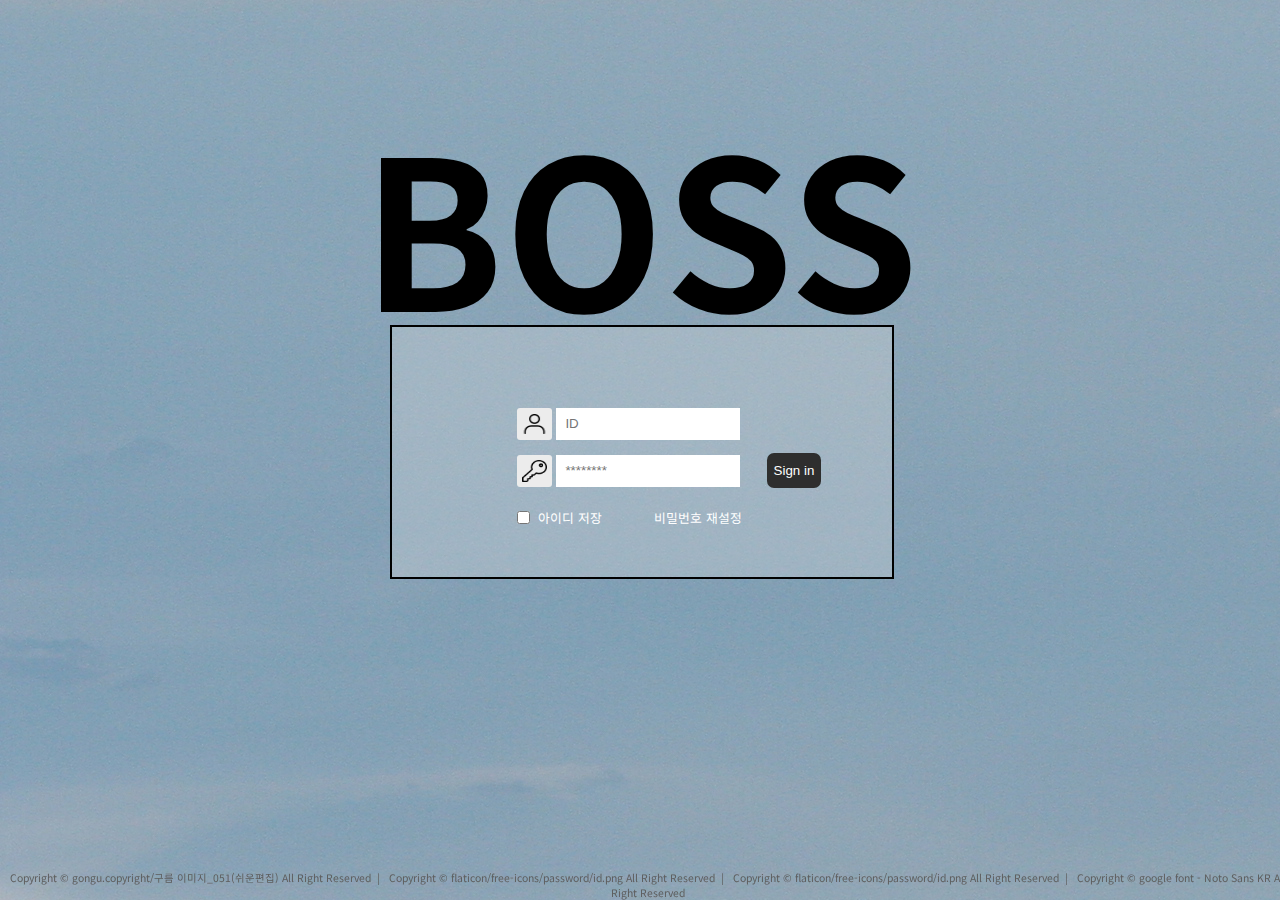
<file: index.html>
<!DOCTYPE html>
<html lang="ko">
    <head>
        <meta charset="UTF-8">
        <meta http-equiv="X-UA-Compatible" content="IE=edge">
        <meta name="viewport" content="width=device-width, initial-scale=1.0">
        
        <title>BOSS</title>
        
        <link href="./css/index.css" rel="stylesheet">

        <!--JQuery사용 방법1, 방법2-->
        <!-- (1) <script src="https://code.jquery.com/jquery-migrate-1.4.1.js"></script>-->
        <!-- (2) <script src="../../js/jquery-migrate-1.4.1.min.js"></script>-->

    </head>

    <body>
        <div class="total">
            <div class="name">
                <h1>BOSS</h1>
            </div>
            
            <form action="./main.html" method="get">
                <div class="login">
                    <div class="id">
                        <label for="user"><img src="./images/id.png" id="id_img"></label>
                        <input type="text" name="user" id="user" placeholder="&nbsp;&nbsp;ID" required>
                    </div>
                    <div class="long">
                        <div class="pw">
                            <label for="pwd"><img src="./images/key.png" id="pwd_img"></label>
                            <input type="password" name="pwd" id="pwd" minlength="8" maxlength="16" placeholder="&nbsp;&nbsp;********" required>
                        </div>
                        <div class="submit">
                            <input type="submit" name="submit" id="submit" value="Sign in">
                        </div>
                    </div>
                    <div class="etc">
                        <div class="radio">
                            <input type="checkbox" name="save" id="save">
                            <label for="save" id="text">&nbsp;아이디 저장</label>
                        </div>
                        <div class="reset_pw">
                            <a href="./identify.html" id="reset">비밀번호 재설정</a>
                        </div>             
                    </div>
                </div>
            </form>
        </div>

        <footer>
            <div>
                Copyright &copy; gongu.copyright/구름 이미지_051(쉬운편집) All Right Reserved&nbsp;&nbsp;|&nbsp;&nbsp;
                Copyright &copy;  flaticon/free-icons/password/id.png All Right Reserved&nbsp;&nbsp;|&nbsp;&nbsp;
                Copyright &copy;  flaticon/free-icons/password/id.png All Right Reserved&nbsp;&nbsp;|&nbsp;&nbsp;
                Copyright &copy;  google font - Noto Sans KR All Right Reserved
            </div>
        </footer> 
    </body>
</html>
</file>
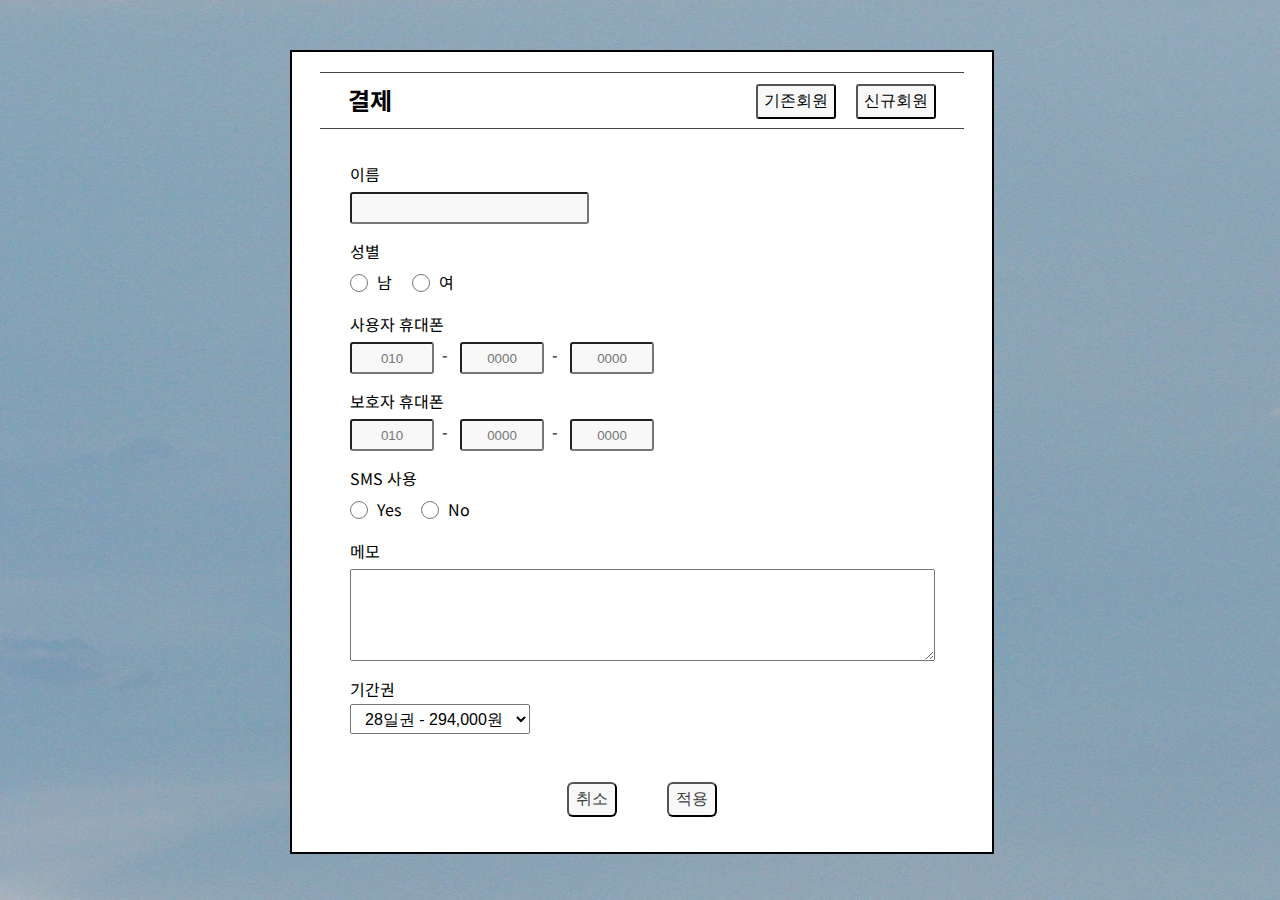
<file: add_member_payment.html>
<!DOCTYPE html>
<html lang="ko">
    <head>
        <meta charset="UTF-8">
        <meta http-equiv="X-UA-Compatible" content="IE=edge">
        <meta name="viewport" content="width=device-width, initial-scale=1.0">
        
        <title>회원등록 및 결제</title>

        <link href="./css/standard.css" rel="stylesheet">
        <link href="./css/add_member_payment.css" rel="stylesheet">

        <script>
            
        </script>

    </head>
    <body>
        <div class="conf">

            <div class="text">
                <h2>&nbsp;&nbsp;&nbsp;&nbsp;결제</h2>
                <div class="registration">
                    <input type="button" id="already" value="기존회원" onclick="location.href='./registration_already.html';">&nbsp;&nbsp;&nbsp;&nbsp;
                    <input type="button" id="new" value="신규회원" onclick="location.href='./registration_new.html';">&nbsp;&nbsp;&nbsp;&nbsp;
                </div>
            </div>

            <fieldset>

                <form action="./main.html" method="get">

                    <div class="inpt">

                        <div class="add">

                            <label for="name"><div id="lable">이름</div></label><br/>
                            <input type="text" name="name" id="name" required><br/>
    
                            <label for="gender"><div id="lable">성별</div></label><br/>
                            <input type="radio" name="gender" id="gender" value="m"> 남&nbsp;&nbsp;&nbsp;&nbsp;
                            <input type="radio" name="gender" id="gender" value="w"> 여<br/>

                            <label for="Uphone"><div id="lable">사용자 휴대폰</div></label><br/>
                            <input type="text" name="Uphone" id="Uphone" minlength="3" maxlength="3" placeholder="010" required>&nbsp;&nbsp;-&nbsp;&nbsp;
                            <input type="text" name="Uphone1" id="Uphone1" minlength="4" maxlength="4" placeholder="0000" required>&nbsp;&nbsp;-&nbsp;&nbsp;
                            <input type="text" name="Uphone2" id="Uphone2" minlength="4" maxlength="4" placeholder="0000" required><br/>
                            
                            <label for="Pphone"><div id="lable">보호자 휴대폰</div></label><br/>
                            <input type="text" name="Pphone" id="Pphone" minlength="3" maxlength="3" placeholder="010" required>&nbsp;&nbsp;-&nbsp;&nbsp;
                            <input type="text" name="Pphone1" id="Pphone1" minlength="4" maxlength="4" placeholder="0000" required>&nbsp;&nbsp;-&nbsp;&nbsp;
                            <input type="text" name="Pphone2" id="Pphone2" minlength="4" maxlength="4" placeholder="0000" required><br/>
                            
                            <label for="sms"><div id="lable">SMS 사용</div></label><br/>
                            <input type="radio" name="sms" id="sms" value="y"> Yes&nbsp;&nbsp;&nbsp;&nbsp;
                            <input type="radio" name="sms" id="sms" value="n"> No<br/>
                            
                            <label for="memo"><div id="lable">메모</div></label><br/>
                            <textarea name="memo" cols="50" rows="10"></textarea>
                            <br/>

                            <label for="period"><div id="lable_period">기간권</div>
                                <select name="period">
                                    <option selected>28일권 - 294,000원</option>
                                    <option>21일권 - 252,000원</option>
                                    <option>14일권 - 175,000원</option>
                                    <option>7일권 - 91,000원</option>
                                    <option>1일권 - 13,000원</option>
                                </select>
                            </label><br/>
                            

                        </div>
                    </div>

                    <div class="selct">
                        <input type="button" value="취소" onclick="location.href='./main.html';">
                        <input type="submit" value="적용">
                    </div>
                </form>
            </fieldset>
        </div>
    </body>
</html>
</file>
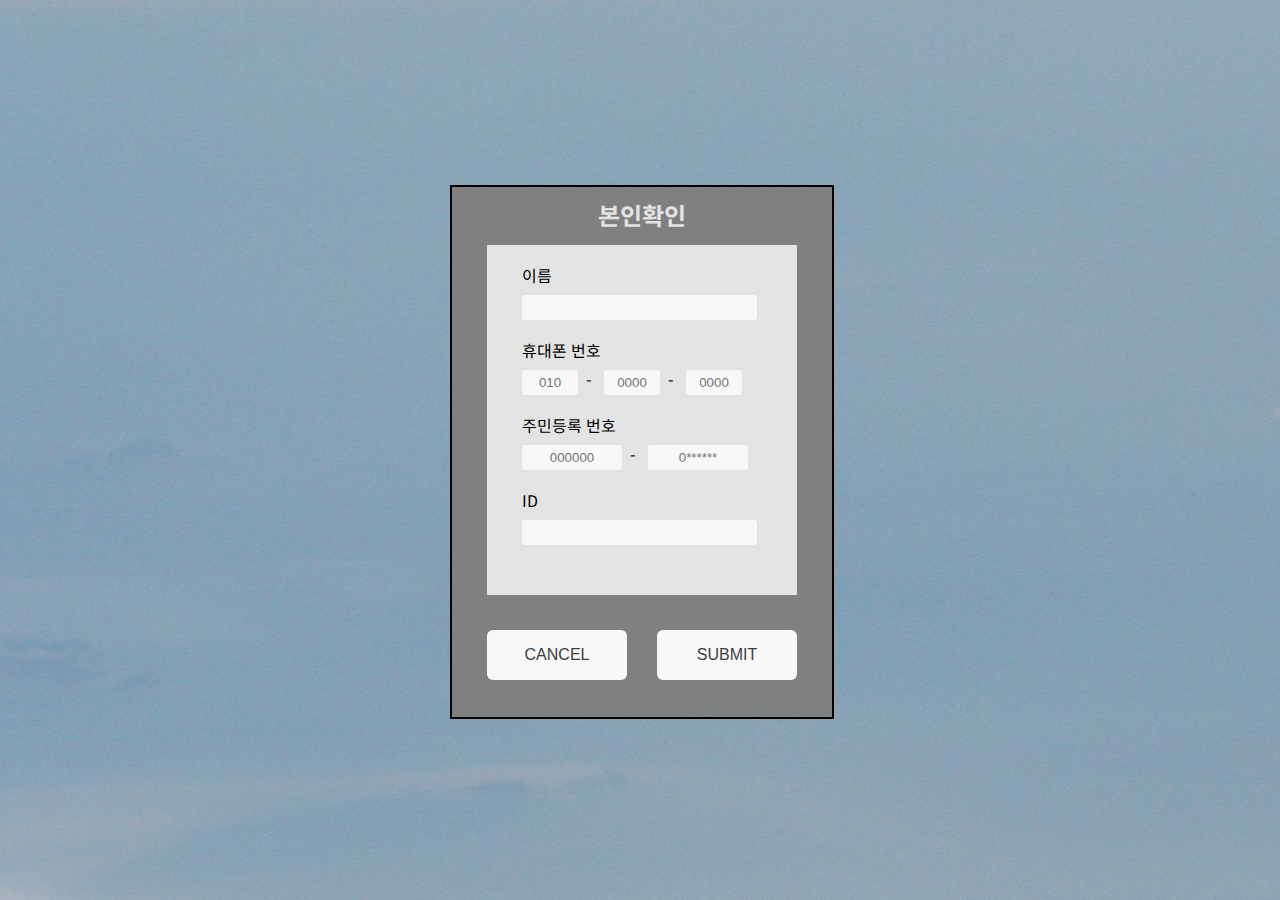
<file: identify.html>
<!DOCTYPE html>
<html lang="ko">
    <head>
        <meta charset="UTF-8">
        <meta http-equiv="X-UA-Compatible" content="IE=edge">
        <meta name="viewport" content="width=device-width, initial-scale=1.0">
        
        <title>본인확인</title>

        <link href="./css/standard.css" rel="stylesheet">
        <link href="./css/identify.css" rel="stylesheet">

        <script>
            
        </script>

    </head>
    <body>
        <div class="conf">

            <fieldset class="box">

                <form action="./reset_pw.html" method="get">
                    <div class="text">
                        <h2>본인확인</h2>
                    </div>

                    <div class="inpt">
                        <div class="add">
                            <label for="name">이름</label><br/>
                            <input type="text" name="name" id="name" required><br/><br/>
    
                            <label for="phone">휴대폰 번호</label><br/>
                            <input type="text" name="phone" id="phone" minlength="3" maxlength="3" placeholder="010" required>&nbsp;&nbsp;-&nbsp;&nbsp;
                            <input type="text" name="phone1" id="phone" minlength="4" maxlength="4" placeholder="0000" required>&nbsp;&nbsp;-&nbsp;&nbsp;
                            <input type="text" name="phone2" id="phone" minlength="4" maxlength="4" placeholder="0000" required><br/><br/>
    
                            <label for="registration_num">주민등록 번호</label><br/>
                            <input type="text" name="registration_num" id="registration_num" minlength="6" maxlength="6" placeholder="000000" required>&nbsp;&nbsp;-&nbsp;&nbsp;
                            <input type="password" name="registration_num1" id="registration_num" minlength="7" maxlength="7" placeholder="0******" required><br/><br/>
    
                            <label for="id">ID</label><br/>
                            <input type="text" name="id" id="id" required><br/><br/>
                        </div>
                    </div>

                    <div class="selct">
                        <input type="button" value="CANCEL" onclick="location.href='./index.html';">
                        <input type="submit" value="SUBMIT">
                    </div>
                </form>
            </fieldset>
        </div>
    </body>
</html>
</file>
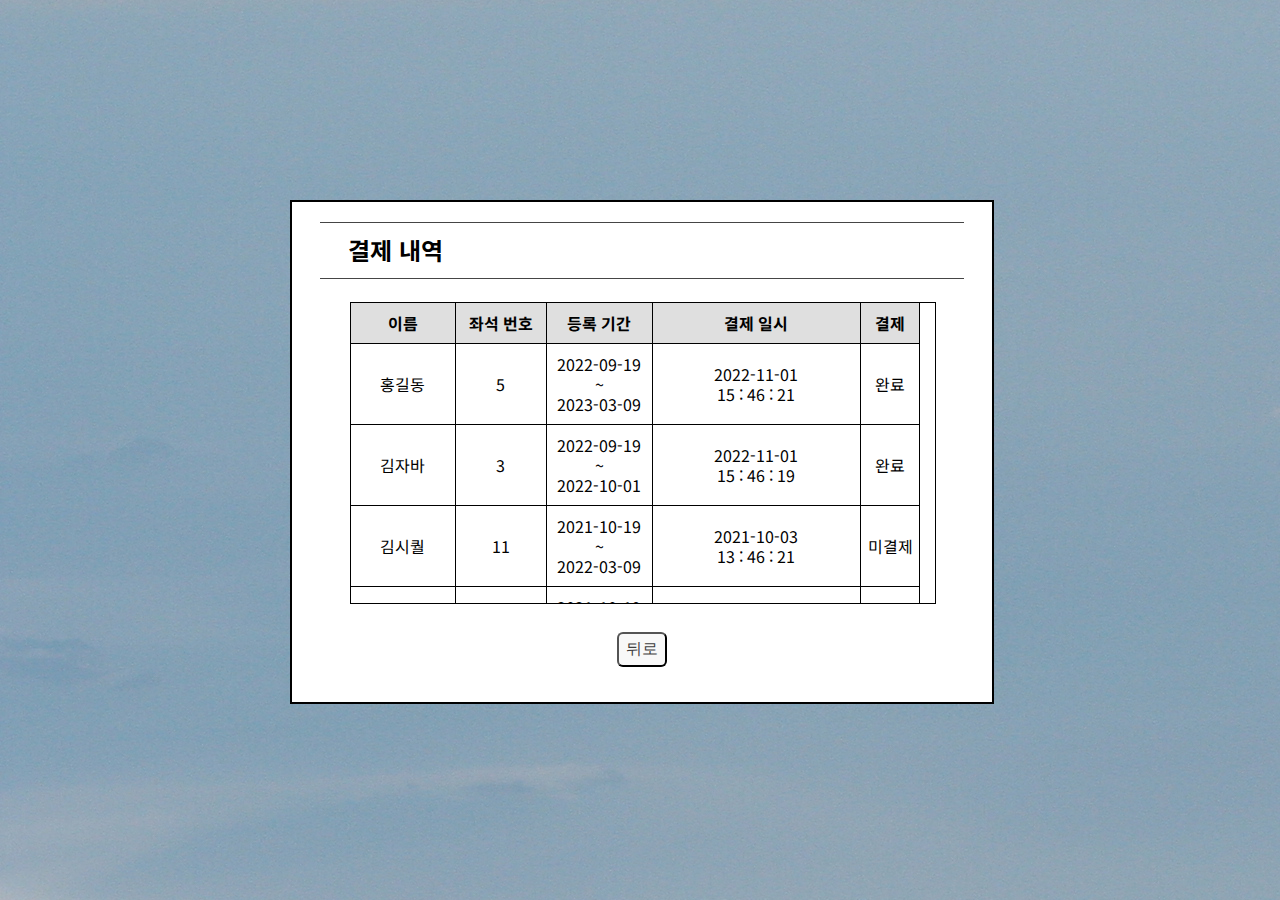
<file: list_payment.html>
<!DOCTYPE html>
<html lang="ko">
    <head>
        <meta charset="UTF-8">
        <meta http-equiv="X-UA-Compatible" content="IE=edge">
        <meta name="viewport" content="width=device-width, initial-scale=1.0">
        
        <title>결제 내역</title>

        <link href="./css/standard.css" rel="stylesheet">
        <link href="./css/list_payment.css" rel="stylesheet">

        <script>
            
        </script>

    </head>
    <body>
        <div class="conf">

            <div class="text">
                <h2>&nbsp;&nbsp;&nbsp;&nbsp;결제 내역</h2>
            </div>

            <fieldset>
                <form action="./main.html" method="get">
                    <div class="inpt">
                        <div class="add">
                            <div class="list">
                                <table border="0">
                                    <tr>
                                        <th style="width: 90px;">이름</th>
                                        <th style="width: 78px;">좌석 번호</th>
                                        <th style="width: 91px;">등록 기간</th>
                                        <th style="width: 180px;">결제 일시</th>
                                        <th style="width: 50px;">결제</th>
                                    </tr>
                                    <!--이런식으로 결제 내역이 출력되어야 함(값이 들어가야 됨)-->
                                    <tr>
                                        <td>홍길동</td>
                                        <td>5</td>
                                        <td>2022-09-19<br/>~<br/>2023-03-09</td>
                                        <td>2022-11-01<br/>15 : 46 : 21</td>
                                        <td>완료</td>
                                    </tr>
                                    <tr>
                                        <td>김자바</td>
                                        <td>3</td>
                                        <td>2022-09-19<br/>~<br/>2022-10-01</td>
                                        <td>2022-11-01<br/>15 : 46 : 19</td>
                                        <td>완료</td>
                                    </tr>
                                    <tr>
                                        <td>김시퀄</td>
                                        <td>11</td>
                                        <td>2021-10-19<br/>~<br/>2022-03-09</td>
                                        <td>2021-10-03<br/>13 : 46 : 21</td>
                                        <td>미결제</td>
                                    </tr>
                                    <tr>
                                        <td>유자바</td>
                                        <td>25</td>
                                        <td>2021-10-19<br/>~<br/>2022-03-09</td>
                                        <td>2021-10-03<br/>13 : 46 : 21</td>
                                        <td>완료</td>
                                    </tr>
                                    
                                </table>
                            </div>
                        </div>
                    </div>

                    <div class="selct">
                        <input type="submit" value="뒤로">
                    </div>
                </form>
            </fieldset>
        </div>
    </body>
</html>
</file>
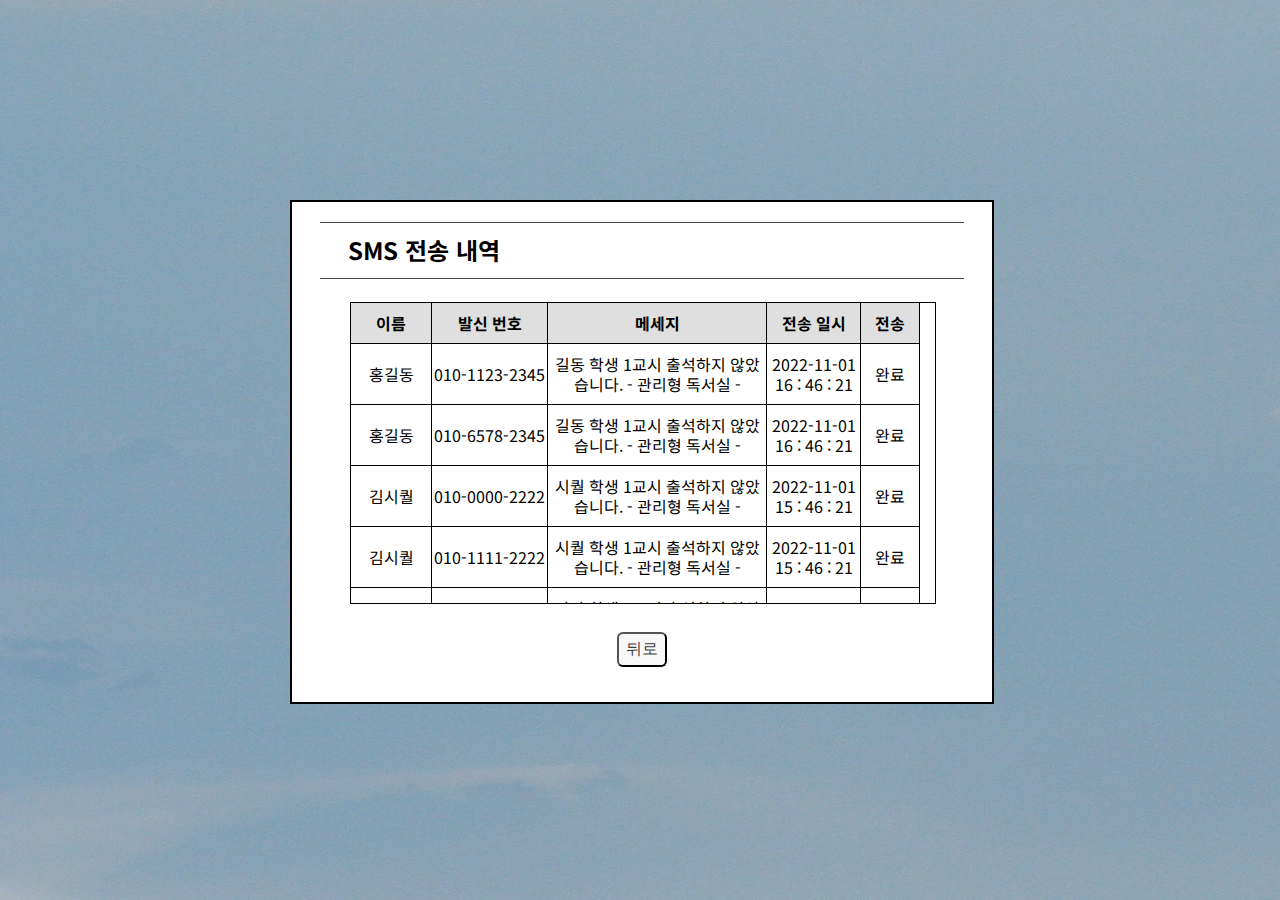
<file: list_sms.html>
<!DOCTYPE html>
<html lang="ko">
    <head>
        <meta charset="UTF-8">
        <meta http-equiv="X-UA-Compatible" content="IE=edge">
        <meta name="viewport" content="width=device-width, initial-scale=1.0">
        
        <title>SMS 전송 내역</title>

        <link href="./css/standard.css" rel="stylesheet">
        <link href="./css/list_sms.css" rel="stylesheet">

        <script>
            
        </script>

    </head>
    <body>
        <div class="conf">

            <div class="text">
                <h2>&nbsp;&nbsp;&nbsp;&nbsp;SMS 전송 내역</h2>
            </div>

            <fieldset>
                <form action="./main.html" method="get">
                    <div class="inpt">
                        <div class="add">
                            <div class="list">
                                <table border="0">
                                    <tr>
                                        <th style="width: 70px;">이름</th>
                                        <th style="width: 100px;">발신 번호</th>
                                        <th style="width: 190px;">메세지</th>
                                        <th style="width: 81px;">전송 일시</th>
                                        <th style="width: 50px;">전송</th>
                                    </tr>
                                    <!--이런식으로 sms전송 내역이 출력되어야 함(값이 들어가야 됨): 학생, 부모님 모두에게 전송함-->
                                    <tr>
                                        <td>홍길동</td>
                                        <td>010-1123-2345</td>
                                        <td>길동 학생 1교시 출석하지 않았습니다. - 관리형 독서실 -</td>
                                        <td>2022-11-01<br/>16 : 46 : 21</td>
                                        <td>완료</td>
                                    </tr>
                                    <tr>
                                        <td>홍길동</td>
                                        <td>010-6578-2345</td>
                                        <td>길동 학생 1교시 출석하지 않았습니다. - 관리형 독서실 -</td>
                                        <td>2022-11-01<br/>16 : 46 : 21</td>
                                        <td>완료</td>
                                    </tr>
                                    <tr>
                                        <td>김시퀄</td>
                                        <td>010-0000-2222</td>
                                        <td>시퀄 학생 1교시 출석하지 않았습니다. - 관리형 독서실 -</td>
                                        <td>2022-11-01<br/>15 : 46 : 21</td>
                                        <td>완료</td>
                                    </tr>
                                    <tr>
                                        <td>김시퀄</td>
                                        <td>010-1111-2222</td>
                                        <td>시퀄 학생 1교시 출석하지 않았습니다. - 관리형 독서실 -</td>
                                        <td>2022-11-01<br/>15 : 46 : 21</td>
                                        <td>완료</td>
                                    </tr>
                                    <tr>
                                        <td>유자바</td>
                                        <td>010-2312-9900</td>
                                        <td>자바 학생 1교시 출석하지 않았습니다. - 관리형 독서실 -</td>
                                        <td>2022-11-01<br/>09 : 46 : 21</td>
                                        <td>완료</td>
                                    </tr>
                                    <tr>
                                        <td>유자바</td>
                                        <td>010-3456-9900</td>
                                        <td>자바 학생 1교시 출석하지 않았습니다. - 관리형 독서실 -</td>
                                        <td>2022-11-01<br/>09 : 46 : 21</td>
                                        <td>완료</td>
                                    </tr>
                                    
                                </table>
                            </div>
                        </div>
                    </div>

                    <div class="selct">
                        <input type="submit" value="뒤로">
                    </div>
                </form>
            </fieldset>
        </div>
    </body>
</html>
</file>
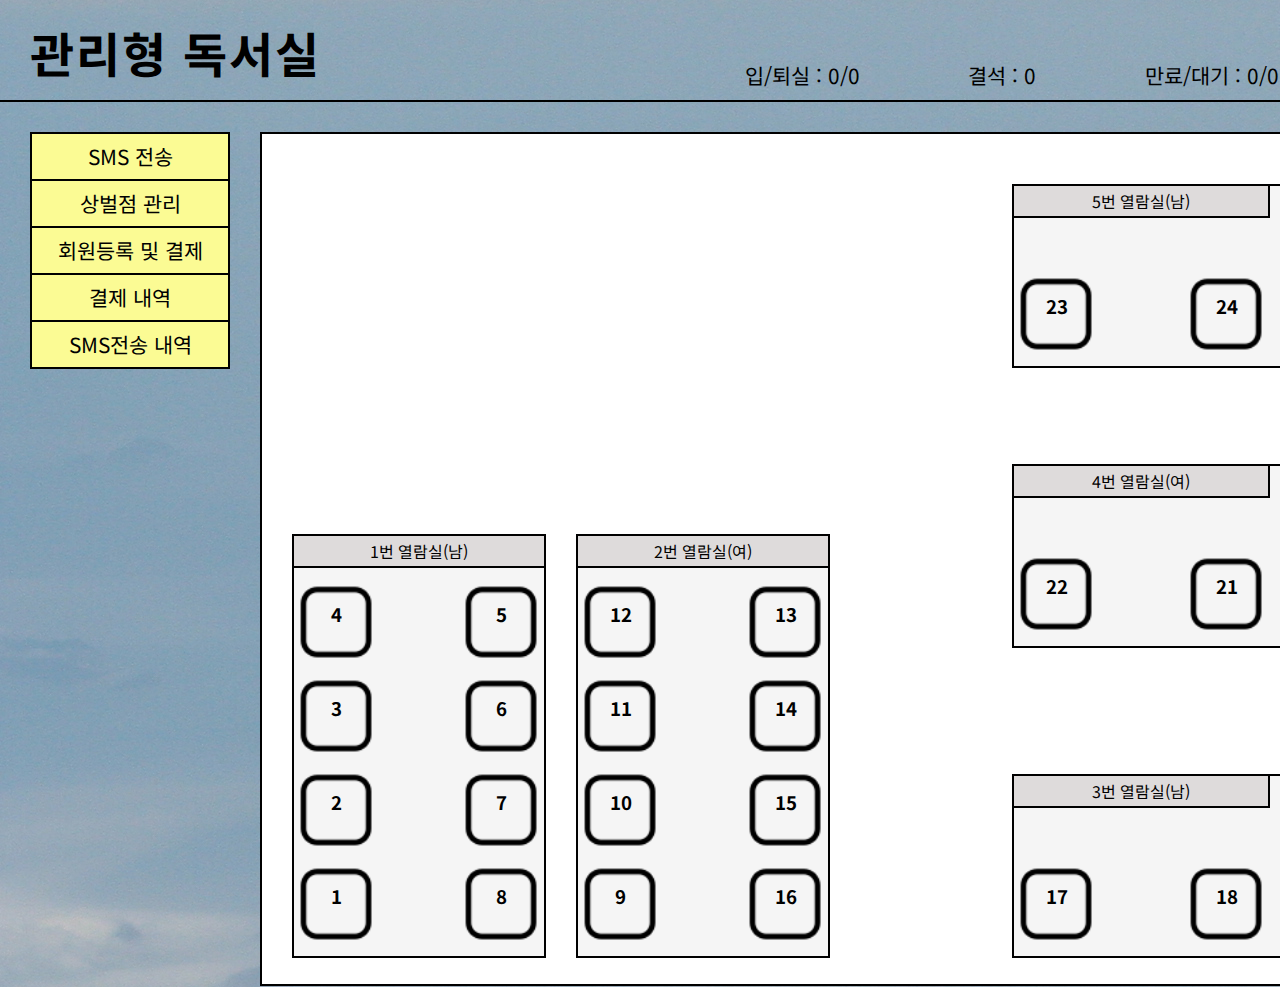
<file: main.html>
<!DOCTYPE html>
<html lang="ko">
    <head>
        <meta charset="UTF-8">
        <meta http-equiv="X-UA-Compatible" content="IE=edge">
        <meta name="viewport" content="width=device-width, initial-scale=1.0">
        
        <title>관리형 독서실</title>

        <link href="./css/standard.css" rel="stylesheet">
        <link href="./css/main.css" rel="stylesheet">

    </head>
    <body>
        <header>
            <div class="studyroom">
                <h1>관리형 독서실</h1>
            </div>

            <div class="sts">
                <ul>
                    <li><a href="#">입/퇴실 : 0/0</a></li>
                    <li><a href="#">결석 : 0</a></li>
                    <li><a href="#">만료/대기 : 0/0</a></li>
                    <li><a href="#">예약 : 0</a></li>
                </ul>
            </div>
        </header>

        <section>
            <div class="left_aside">
                <ul>
                    <a href="./sms.html"><li id="first">SMS 전송</li></a>
                    <a href="./point.html"><li>상벌점 관리</li></a>
                    <a href="./add_member_payment.html"><li>회원등록 및 결제</li></a>
                    <a href="./list_payment.html"><li>결제 내역</li></a>
                    <a href="./list_sms.html"><li>SMS전송 내역</li></a>
                </ul>
            </div>

            <div class="main">

                <div id="vert1">

                    <div class="text">
                        <p>1번 열람실(남)</p>
                    </div>
                    <a href="#">
                        <div id="seat1">
                            <img src="./images/좌석fin.png">
                            <div id="num">
                                <h3>1</h3>
                            </div>
                        </div>
                    </a>
                    <a href="#">
                        <div id="seat2">
                            <img src="./images/좌석fin.png">
                            <div id="num">
                                <h3>2</h3>
                            </div>
                        </div>
                    </a>
                    <a href="#">
                        <div id="seat3">
                            <img src="./images/좌석fin.png">
                            <div id="num">
                                <h3>3</h3>
                            </div>
                        </div>
                    </a>
                    <a href="#">
                        <div id="seat4">
                            <img src="./images/좌석fin.png">
                            <div id="num">
                                <h3>4</h3>
                            </div>
                        </div>
                    </a>
                    <a href="#">
                        <div id="seat5">
                            <img src="./images/좌석fin.png">
                            <div id="num">
                                <h3>8</h3>
                            </div>
                        </div>
                    </a>
                    <a href="#">
                        <div id="seat6">
                            <img src="./images/좌석fin.png">
                            <div id="num">
                                <h3>7</h3>
                            </div>
                        </div>
                    </a>
                    <a href="#">
                        <div id="seat7">
                            <img src="./images/좌석fin.png">
                            <div id="num">
                                <h3>6</h3>
                            </div>
                        </div>
                    </a>
                    <a href="#">
                        <div id="seat8">
                            <img src="./images/좌석fin.png">
                            <div id="num">
                                <h3>5</h3>
                            </div>
                        </div>
                    </a>
                </div>

                <div id="vert2">

                    <div class="text">
                        <p>2번 열람실(여)</p>
                    </div>
                    <a href="#">
                        <div id="seat1">
                            <img src="./images/좌석fin.png">
                            <div id="num">
                                <h3>9</h3>
                            </div>
                        </div>
                    </a>
                    <a href="#">
                        <div id="seat2">
                            <img src="./images/좌석fin.png">
                            <div id="num">
                                <h3>10</h3>
                            </div>
                        </div>
                    </a>
                    <a href="#">
                        <div id="seat3">
                            <img src="./images/좌석fin.png">
                            <div id="num">
                                <h3>11</h3>
                            </div>
                        </div>
                    </a>
                    <a href="#">
                        <div id="seat4">
                            <img src="./images/좌석fin.png">
                            <div id="num">
                                <h3>12</h3>
                            </div>
                        </div>
                    </a>
                    <a href="#">
                        <div id="seat5">
                            <img src="./images/좌석fin.png">
                            <div id="num">
                                <h3>16</h3>
                            </div>
                        </div>
                    </a>
                    <a href="#">
                        <div id="seat6">
                            <img src="./images/좌석fin.png">
                            <div id="num">
                                <h3>15</h3>
                            </div>
                        </div>
                    </a>
                    <a href="#">
                        <div id="seat7">
                            <img src="./images/좌석fin.png">
                            <div id="num">
                                <h3>14</h3>
                            </div>
                        </div>
                    </a>
                    <a href="#">
                        <div id="seat8">
                            <img src="./images/좌석fin.png">
                            <div id="num">
                                <h3>13</h3>
                            </div>
                        </div>
                    </a>
                </div>

                <div id="horiz1">

                    <div class="text1">
                        <p>3번 열람실(남)</p>
                    </div>
                    <a href="#">
                        <div id="s17">
                            <img src="./images/좌석fin.png">
                            <div id="n">
                                <h3>17</h3>
                            </div>
                        </div>
                    </a>
                    <a href="#">
                        <div id="s18">
                            <img src="./images/좌석fin.png">
                            <div id="n">
                                <h3>18</h3>
                            </div>
                        </div>
                    </a>
                    <a href="#">
                        <div id="s19">
                            <img src="./images/좌석fin.png">
                            <div id="n">
                                <h3>19</h3>
                            </div>
                        </div>
                    </a>
                </div>

                <div id="horiz2">

                    <div class="text1">
                        <p>4번 열람실(여)</p>
                    </div>
                    <a href="#">
                        <div id="s22">
                            <img src="./images/좌석fin.png">
                            <div id="n">
                                <h3>22</h3>
                            </div>
                        </div>
                    </a>
                    <a href="#">
                        <div id="s21">
                            <img src="./images/좌석fin.png">
                            <div id="n">
                                <h3>21</h3>
                            </div>
                        </div>
                    </a>
                    <a href="#">
                        <div id="s20">
                            <img src="./images/좌석fin.png">
                            <div id="n">
                                <h3>20</h3>
                            </div>
                        </div>
                    </a>
                </div>
                <div id="horiz3">

                    <div class="text1">
                        <p>5번 열람실(남)</p>
                    </div>
                    <a href="#">
                        <div id="s23">
                            <img src="./images/좌석fin.png">
                            <div id="n">
                                <h3>23</h3>
                            </div>
                        </div>
                    </a>
                    <a href="#">
                        <div id="s24">
                            <img src="./images/좌석fin.png">
                            <div id="n">
                                <h3>24</h3>
                            </div>
                        </div>
                    </a>
                    <a href="#">
                        <div id="s25">
                            <img src="./images/좌석fin.png">
                            <div id="n">
                                <h3>25</h3>
                            </div>
                        </div>
                    </a>
                </div>
            </div>
        </section>
    </body>
</html>
</file>
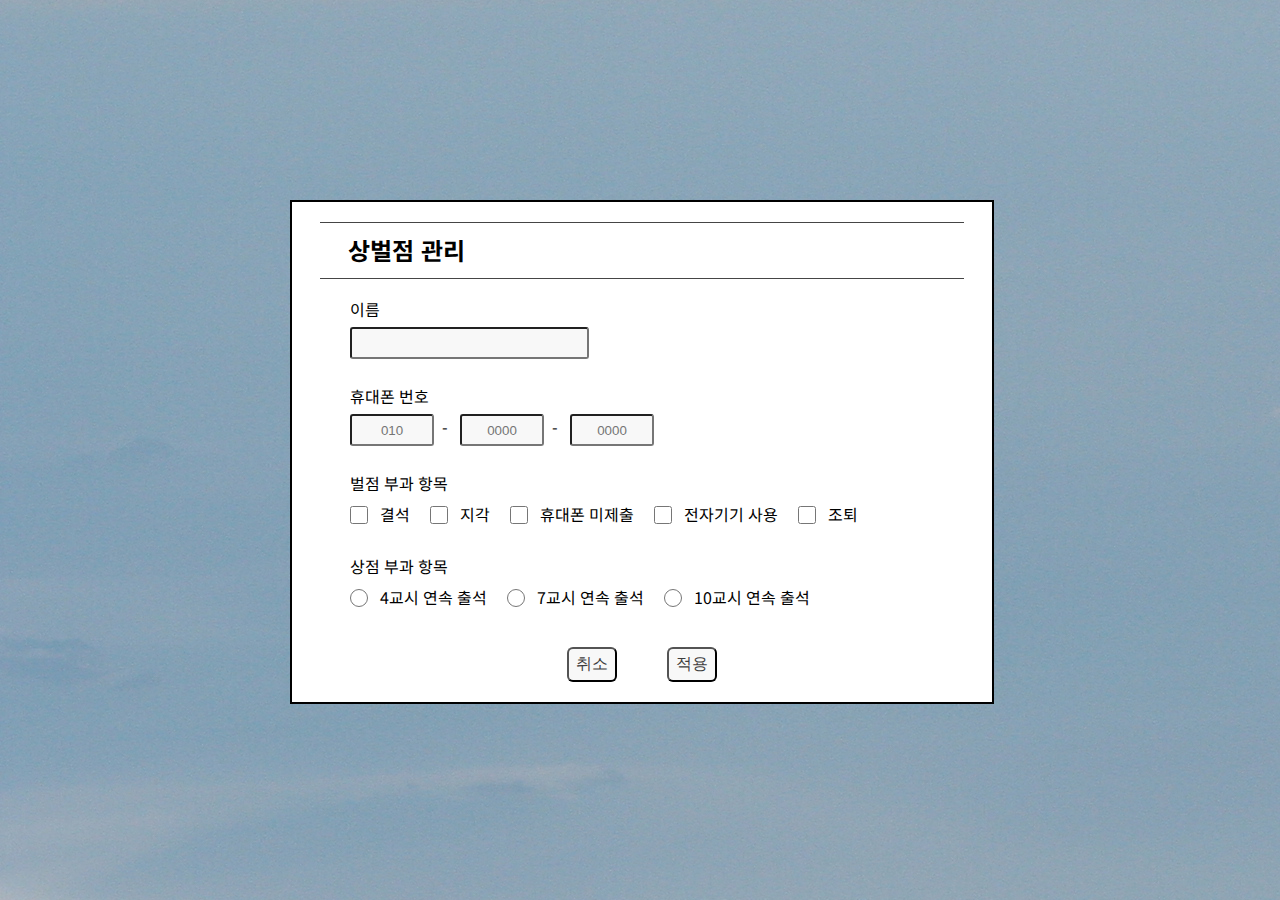
<file: point.html>
<!DOCTYPE html>
<html lang="ko">
    <head>
        <meta charset="UTF-8">
        <meta http-equiv="X-UA-Compatible" content="IE=edge">
        <meta name="viewport" content="width=device-width, initial-scale=1.0">
        
        <title>상벌점 관리</title>

        <link href="./css/standard.css" rel="stylesheet">
        <link href="./css/point.css" rel="stylesheet">

        <script>
            
        </script>

    </head>
    <body>
        <div class="conf">

            <div class="text">
                <h2>&nbsp;&nbsp;&nbsp;&nbsp;상벌점 관리</h2>
            </div>

            <fieldset>

                <form action="./main.html" method="get">

                    <div class="inpt">

                        <div class="add">

                            <label for="name"><div id="lable">이름</div></label><br/>
                            <input type="text" name="name" id="name" required><br/><br/>
    
                            <label for="phone"><div id="lable">휴대폰 번호</div></label><br/>
                            <input type="text" name="phone" id="phone" minlength="3" maxlength="3" placeholder="010" required>&nbsp;&nbsp;-&nbsp;&nbsp;
                            <input type="text" name="phone1" id="phone" minlength="4" maxlength="4" placeholder="0000" required>&nbsp;&nbsp;-&nbsp;&nbsp;
                            <input type="text" name="phone2" id="phone" minlength="4" maxlength="4" placeholder="0000" required><br/><br/>
    
                            <label for="minus"><div id="lable">벌점 부과 항목</div></label><br/>
                            <input type="checkbox" name="minus" id="minus" value="10"> 결석&nbsp;&nbsp;&nbsp;&nbsp;
                            <input type="checkbox" name="minus" id="minus" value="7"> 지각&nbsp;&nbsp;&nbsp;&nbsp;
                            <input type="checkbox" name="minus" id="minus" value="6"> 휴대폰 미제출&nbsp;&nbsp;&nbsp;&nbsp;
                            <input type="checkbox" name="minus" id="minus" value="4"> 전자기기 사용&nbsp;&nbsp;&nbsp;&nbsp;
                            <input type="checkbox" name="minus" id="minus" value="2"> 조퇴<br/><br/>
                            
                            <label for="plus"><div id="lable">상점 부과 항목</div></label><br/>
                            <input type="radio" name="plus" id="plus" value="2"> 4교시 연속 출석&nbsp;&nbsp;&nbsp;&nbsp;
                            <input type="radio" name="plus" id="plus" value="5"> 7교시 연속 출석&nbsp;&nbsp;&nbsp;&nbsp;
                            <input type="radio" name="plus" id="plus" value="10"> 10교시 연속 출석
                            
                        </div>
                    </div>

                    <div class="selct">
                        <input type="button" value="취소" onclick="location.href='./main.html';">
                        <input type="submit" value="적용">
                    </div>
                </form>
            </fieldset>
        </div>
    </body>
</html>
</file>
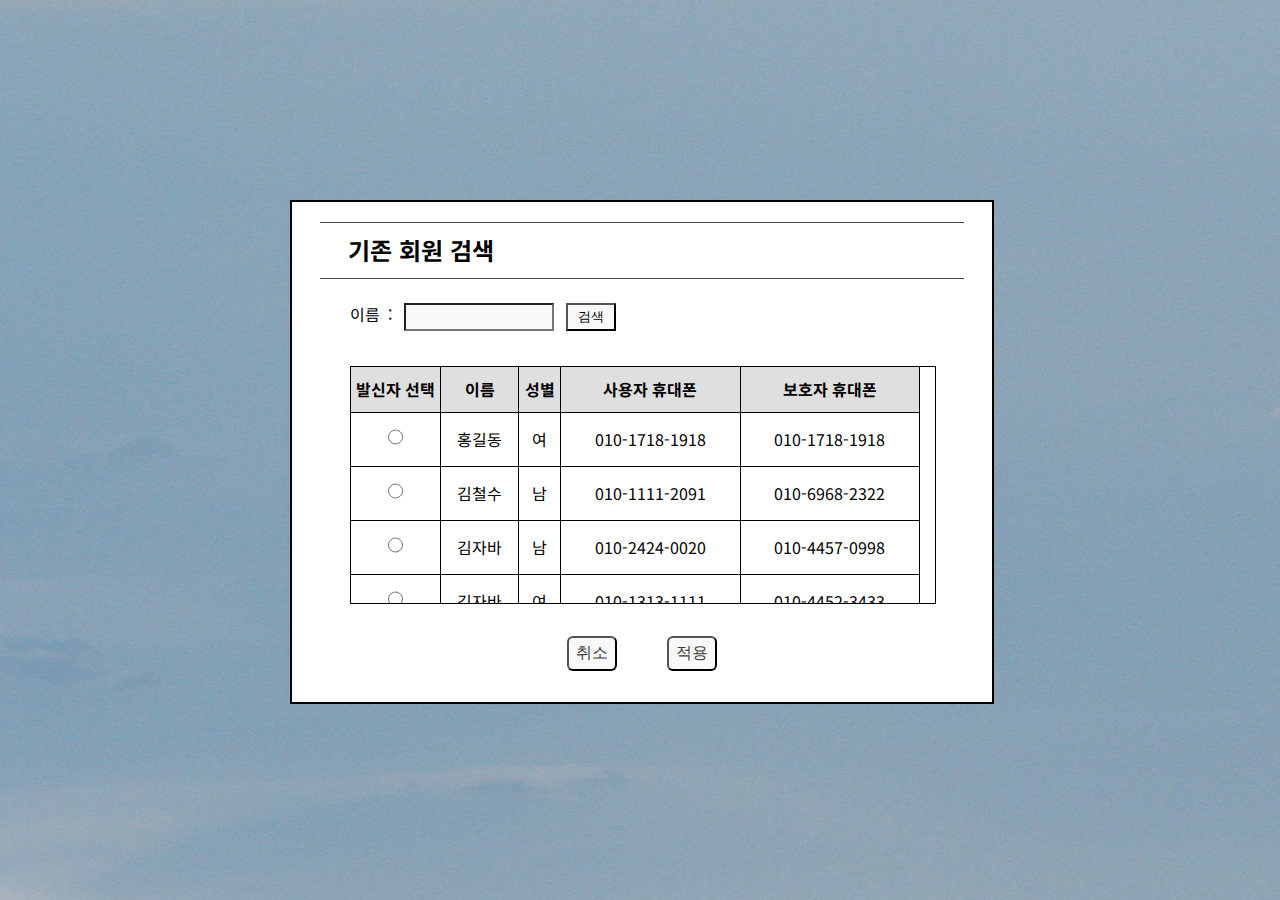
<file: registration_already.html>
<!DOCTYPE html>
<html lang="ko">
    <head>
        <meta charset="UTF-8">
        <meta http-equiv="X-UA-Compatible" content="IE=edge">
        <meta name="viewport" content="width=device-width, initial-scale=1.0">
        
        <title>기존 회원 검색</title>

        <link href="./css/standard.css" rel="stylesheet">
        <link href="./css/registration_already.css" rel="stylesheet">

        <script>
            
        </script>

    </head>
    <body>
        <div class="conf">

            <div class="text">
                <h2>&nbsp;&nbsp;&nbsp;&nbsp;기존 회원 검색</h2>
            </div>

            <fieldset>

                <form action="./registration_already.html" method="get">
                    <label for="name">이름 &nbsp;: &nbsp;</label>
                    <input type="search" name="name" id="name"> &nbsp;
                    <input type="submit" value="검색" id="search_name">
                </form>


                <form action="./add_member_payment.html" method="get">
                    <div class="inpt">
                        <div class="add">
                            <div class="list">
                                <table border="0">
                                    <tr>
                                        <th style="width: 90px;">발신자 선택</th>
                                        <th style="width: 78px;">이름</th>
                                        <th style="width: 41px;">성별</th>
                                        <th style="width: 180px;">사용자 휴대폰</th>
                                        <th style="width: 180px;">보호자 휴대폰</th>
                                    </tr>
                                    <!--이런식으로 회원 목록이 출력되어야 함(값이 들어가야 됨)-->
                                    <tr>
                                        <label for="list"><td id="check"><input type="radio" name="list"></td></label>
                                        <td id="user_name">홍길동</td>
                                        <td id="user_gender">여</td>
                                        <td id="user_phone">010-1718-1918</td>
                                        <td id="parent_phone">010-1718-1918</td>
                                    </tr>
                                    
                                    <tr>
                                        <label for="list"><td id="check"><input type="radio" name="list"></td></label>
                                        <td id="user_name">김철수</td>
                                        <td id="user_gender">남</td>
                                        <td id="user_phone">010-1111-2091</td>
                                        <td id="parent_phone">010-6968-2322</td>
                                    </tr>
                                    <tr>
                                        <label for="list"><td id="check"><input type="radio" name="list"></td></label>
                                        <td id="user_name">김자바</td>
                                        <td id="user_gender">남</td>
                                        <td id="user_phone">010-2424-0020</td>
                                        <td id="parent_phone">010-4457-0998</td>
                                    </tr>
                                    <tr>
                                        <label for="list"><td id="check"><input type="radio" name="list"></td></label>
                                        <td id="user_name">김자바</td>
                                        <td id="user_gender">여</td>
                                        <td id="user_phone">010-1313-1111</td>
                                        <td id="parent_phone">010-4452-3433</td>
                                    </tr>
                                </table>
                            </div>
                        </div>
                    </div>

                    <div class="selct">
                        <input type="button" value="취소" onclick="location.href='./add_member_payment.html';">
                        <input type="submit" value="적용">
                    </div>
                </form>
            </fieldset>
        </div>
    </body>
</html>
</file>
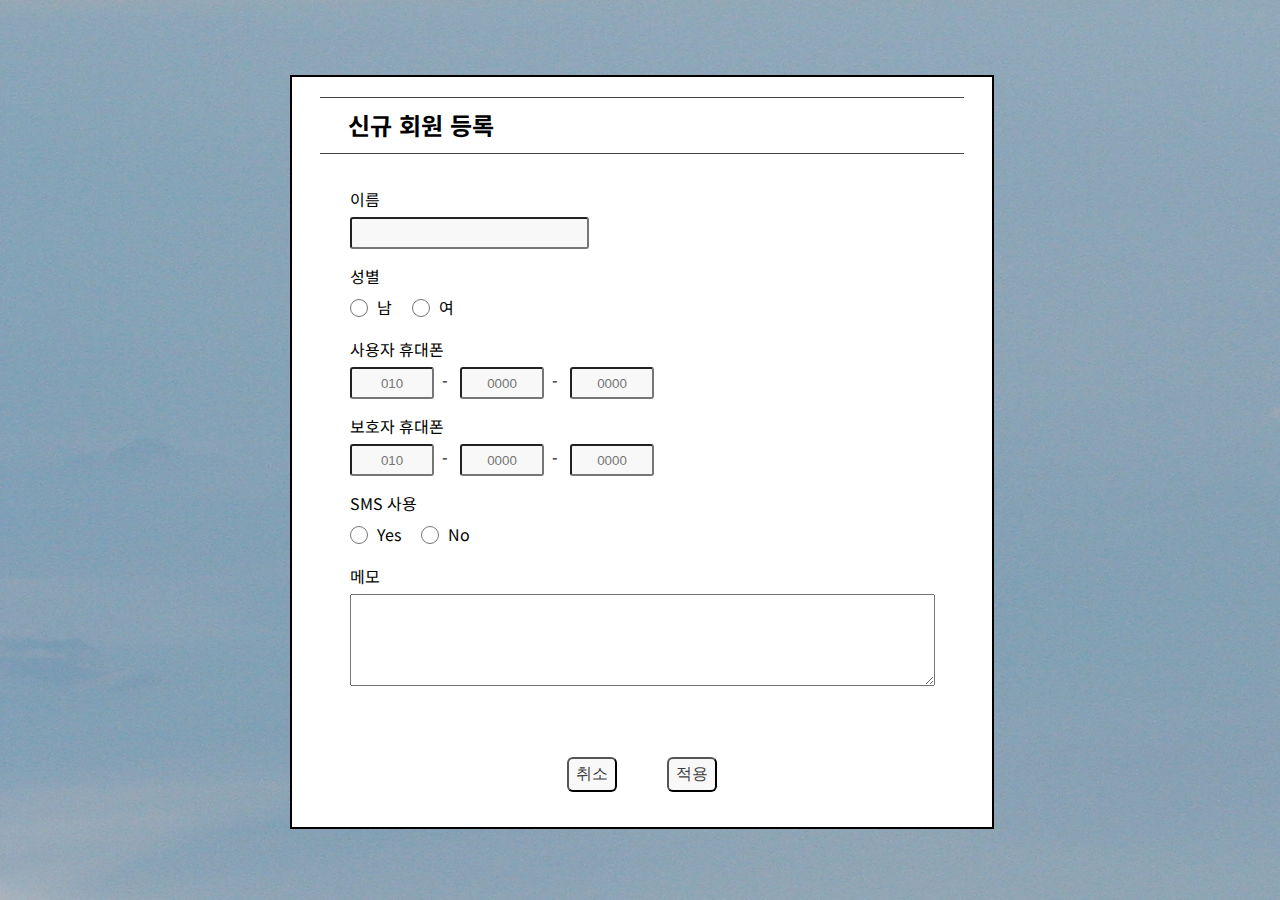
<file: registration_new.html>
<!DOCTYPE html>
<html lang="ko">
    <head>
        <meta charset="UTF-8">
        <meta http-equiv="X-UA-Compatible" content="IE=edge">
        <meta name="viewport" content="width=device-width, initial-scale=1.0">
        
        <title>신규 회원 등록</title>

        <link href="./css/standard.css" rel="stylesheet">
        <link href="./css/registration_new.css" rel="stylesheet">

        <script>
            
        </script>

    </head>
    <body>
        <div class="conf">

            <div class="text">
                <h2>&nbsp;&nbsp;&nbsp;&nbsp;신규 회원 등록</h2>
            </div>

            <fieldset>

                <form action="./add_member_payment.html" method="get">

                    <div class="inpt">

                        <div class="add">

                            <label for="name"><div id="lable">이름</div></label><br/>
                            <input type="text" name="name" id="name" required><br/>
    
                            <label for="gender"><div id="lable">성별</div></label><br/>
                            <input type="radio" name="gender" id="gender" value="m"> 남&nbsp;&nbsp;&nbsp;&nbsp;
                            <input type="radio" name="gender" id="gender" value="w"> 여<br/>

                            <label for="Uphone"><div id="lable">사용자 휴대폰</div></label><br/>
                            <input type="text" name="Uphone" id="Uphone" minlength="3" maxlength="3" placeholder="010" required>&nbsp;&nbsp;-&nbsp;&nbsp;
                            <input type="text" name="Uphone1" id="Uphone1" minlength="4" maxlength="4" placeholder="0000" required>&nbsp;&nbsp;-&nbsp;&nbsp;
                            <input type="text" name="Uphone2" id="Uphone2" minlength="4" maxlength="4" placeholder="0000" required><br/>
                            
                            <label for="Pphone"><div id="lable">보호자 휴대폰</div></label><br/>
                            <input type="text" name="Pphone" id="Pphone" minlength="3" maxlength="3" placeholder="010" required>&nbsp;&nbsp;-&nbsp;&nbsp;
                            <input type="text" name="Pphone1" id="Pphone1" minlength="4" maxlength="4" placeholder="0000" required>&nbsp;&nbsp;-&nbsp;&nbsp;
                            <input type="text" name="Pphone2" id="Pphone2" minlength="4" maxlength="4" placeholder="0000" required><br/>
                            
                            <label for="sms"><div id="lable">SMS 사용</div></label><br/>
                            <input type="radio" name="sms" id="sms" value="y"> Yes&nbsp;&nbsp;&nbsp;&nbsp;
                            <input type="radio" name="sms" id="sms" value="n"> No<br/>
                            
                            <label for="memo"><div id="lable">메모</div></label><br/>
                            <textarea name="memo" cols="50" rows="10"></textarea>
                            <br/>
                        </div>
                    </div>

                    <div class="selct">
                        <input type="button" value="취소" onclick="location.href='./add_member_payment.html';">
                        <input type="submit" value="적용">
                    </div>
                </form>
            </fieldset>
        </div>
    </body>
</html>
</file>
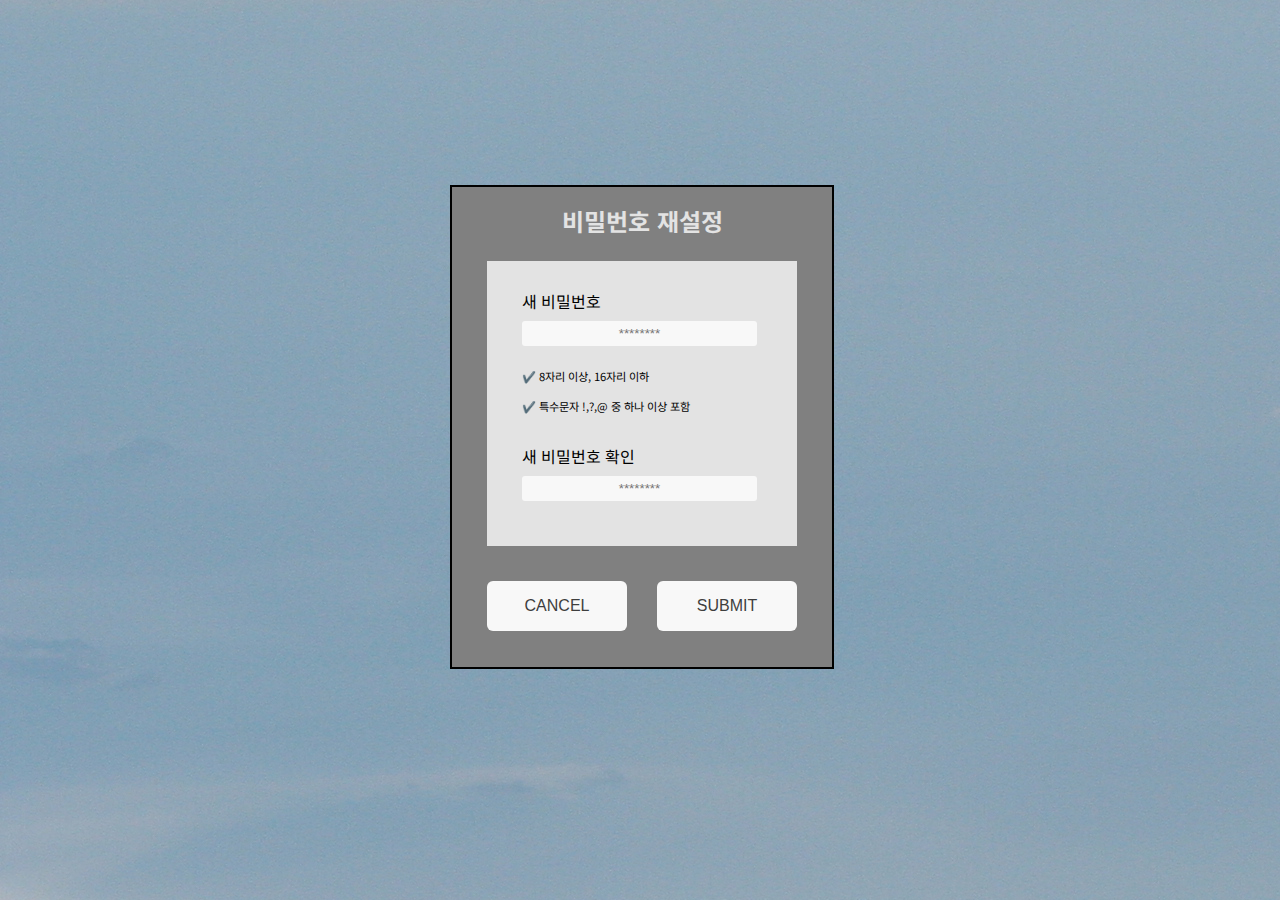
<file: reset_pw.html>
<!DOCTYPE html>
<html lang="ko">
    <head>
        <meta charset="UTF-8">
        <meta http-equiv="X-UA-Compatible" content="IE=edge">
        <meta name="viewport" content="width=device-width, initial-scale=1.0">
        
        <title>비밀번호 재설정</title>

        <link href="./css/standard.css" rel="stylesheet">
        <link href="./css/reset_pw.css" rel="stylesheet">

        <script>
            
        </script>

    </head>
    <body>
        <div class="conf">

            <fieldset class="box">

                <form action="./index.html" method="get">
                    <div class="text">
                        <h2>비밀번호 재설정</h2>
                    </div>

                    <div class="inpt">
                        <div class="add">
                            <label for="new_pwd">새 비밀번호</label><br/>
                            <input type="password" name="new_pwd" id="new_pwd" minlength="8" maxlength="16" placeholder="********" required><br/>
                            <div class="condition">
                                <p>✔️ 8자리 이상, 16자리 이하</p>
                                <p>✔️ 특수문자 !,?,@ 중 하나 이상 포함</p>
                            </div><br/>

                            <label for="check">새 비밀번호 확인</label><br/>
                            <input type="password" name="check" id="check" minlength="8" maxlength="16" placeholder="********" required><br/>
                        </div>
                    </div>

                    <div class="selct">
                        <input type="button" value="CANCEL" onclick="location.href='./index.html';">
                        <input type="submit" value="SUBMIT">
                    </div>
                </form>
            </fieldset>
        </div>
    </body>
</html>
</file>
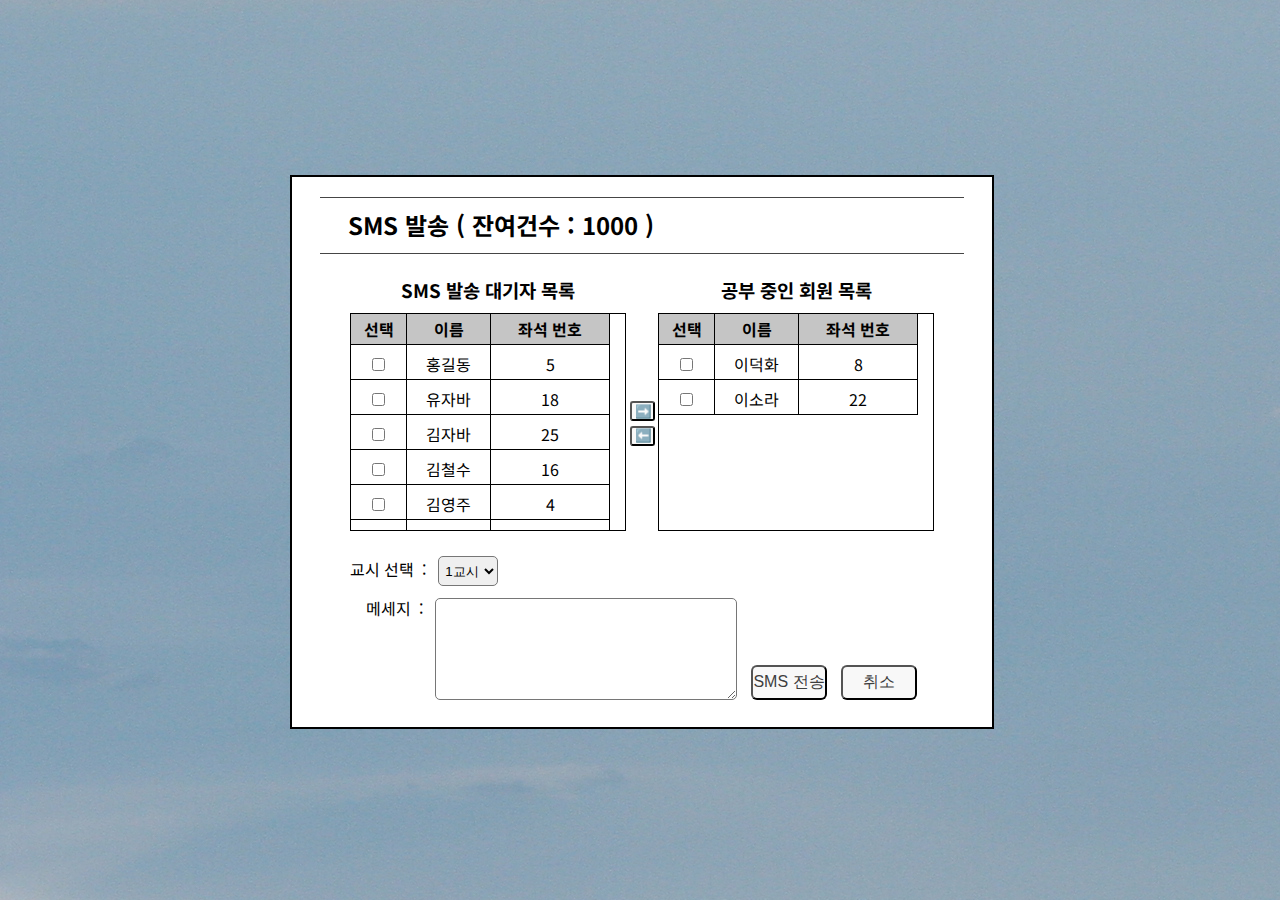
<file: sms.html>
<!DOCTYPE html>
<html lang="ko">
    <head>
        <meta charset="UTF-8">
        <meta http-equiv="X-UA-Compatible" content="IE=edge">
        <meta name="viewport" content="width=device-width, initial-scale=1.0">
        
        <title>SMS 발송</title>

        <link href="./css/standard.css" rel="stylesheet">
        <link href="./css/sms.css" rel="stylesheet">

        <script>
            
        </script>

    </head>
    <body>
        <div class="conf">

            <div class="text">
                <!--db에서 전여건수에 대한 값을 가져와 출력해줘야 함-->
                <h2>&nbsp;&nbsp;&nbsp;&nbsp;SMS 발송 ( 잔여건수 : 1000 )</h2>
            </div>

            <fieldset>
                <!--yes에서 no로 옮길 항목에 체크해서 넘겨주기-->
                <form action="./sms.html" method="get">
                    
                    <div class="list">

                        <!--대기자-->
                        <div class="yes">
                            <h3>SMS 발송 대기자 목록</h3>
                            <div class="box">
                                <table border="0">
                                    <tr>
                                        <th>선택</th>
                                        <th>이름</th>
                                        <th>좌석 번호</th>
                                    </tr>
                                    <!--이런식으로 값이 들어가야 된다.-->
                                    <tr>
                                        <td><input type="checkbox" value="5"></td>
                                        <td>홍길동</td>
                                        <td>5</td>
                                    </tr>
                                    <tr>
                                        <td><input type="checkbox" value="18"></td>
                                        <td>유자바</td>
                                        <td>18</td>
                                    </tr>
                                    <tr>
                                        <td><input type="checkbox" value="25"></td>
                                        <td>김자바</td>
                                        <td>25</td>
                                    </tr>
                                    <tr>
                                        <td><input type="checkbox" value="16"></td>
                                        <td>김철수</td>
                                        <td>16</td>
                                    </tr>
                                    <tr>
                                        <td><input type="checkbox" value="4"></td>
                                        <td>김영주</td>
                                        <td>4</td>
                                    </tr>
                                    <tr>
                                        <td><input type="checkbox" value="17"></td>
                                        <td>김덕배</td>
                                        <td>17</td>
                                    </tr>
                                    <tr>
                                        <td><input type="checkbox" value="3"></td>
                                        <td>이장군</td>
                                        <td>3</td>
                                    </tr>
                                </table>
                            </div>
                        </div>
                        
                        <div class="check">
                            <input type="submit" id="minus" value=" ➡️ ">
                            <input type="submit" id="plus" value=" ⬅️ ">
                        </div>

                        <!--대기자 중 제외할 목록 받아오기-->
                        <div class="no">
                            <h3>공부 중인 회원 목록</h3>
                            <div class="box">
                                <table border="0">
                                    <tr>
                                        <th>선택</th>
                                        <th>이름</th>
                                        <th>좌석 번호</th>
                                    </tr>
                                    <!--해당 교시에 입실 처리를 하지 않고, 착석해 공부 중인 회원들을 전송 목록에서 제외시켜준다.-->
                                    <tr>
                                        <td><input type="checkbox" value="8"></td>
                                        <td>이덕화</td>
                                        <td>8</td>
                                    </tr>
                                    <tr>
                                        <td><input type="checkbox" value="22"></td>
                                        <td>이소라</td>
                                        <td>22</td>
                                    </tr>
                                </table>
                            </div>
                        </div>

                    </div>
                </form>
                <!--yes인 회원들에게 메세지 전송-->
                <form action="./list_sms.html" method="get">

                    <div class="msg">
                        <label>교시 선택 &nbsp;: &nbsp;
                            <select name="class">
                                <option selected>1교시</option>
                                <option>2교시</option>
                                <option>3교시</option>
                                <option>4교시</option>
                                <option>5교시</option>
                                <option>6교시</option>
                                <option>7교시</option>
                                <option>8교시</option>
                                <option>9교시</option>
                                <option>10교시</option>
                            </select>
                        </label><br/><br/>

                        <div class="send_msg">
                            <label>&nbsp;&nbsp;&nbsp;&nbsp;메세지 &nbsp;: &nbsp;
                                <textarea name="send_msg" cols="50" rows="10"></textarea>
                            </label>
                        </div>
                        
                        <div class="selct">
                            <input type="submit" value="SMS 전송">
                            <input type="button" value="취소" onclick="location.href='./main.html';">
                        </div>
                    </div>

                </form>
            </fieldset>
        </div>
    </body>
</html>
</file>
<file: css/index.css>
@import url('https://fonts.googleapis.com/css2?family=Noto+Sans+KR&display=swap');

body{
    background-image: url('../images/구름.jpg');
    font-family: 'Noto Sans KR', sans-serif;
}

span{
    margin: 0px;
    padding: 0px;
}

.input{
    width: 150px;
    height: 50px;

    margin: 0px;
    padding: 0px;

    background-color: rgb(171, 171, 171);
}

.name{
    position: absolute;

    width: 1000px;
    height: 400px;

    font-size: 6.5rem;

    top: 50%;
    left: 50%;
    margin: -518px 0px 0px -500px;
}
.name h1{
        text-align: center;
    }

.login{
    position: absolute;
    width: 500px;
    height: 250px;

    top: 50%;
    left: 50%;
    margin: -125px 0px 0px -250px;

    border: 2px solid black;

    background-color: rgba(225, 225, 225, 0.3);
}



.id{
    width: 250px;
    height: 40px;

    margin: 0px auto;
    margin-top: 75px;
    padding-bottom: 8px;

    opacity: 1;
}
    #id_img{
        padding: 0px;
        margin: 0px;

        height: 32px;
        width: 35px;

        vertical-align: -19px;

        border-radius: 3px;

        background-color: rgb(236, 236, 236);
    }
    #user{
        height: 30px;
        width: 180px;
        vertical-align: -7px;
    }

.long{

    width: 380px;
    height: 40px;

    padding-bottom: 8px;

    margin: 0px 0px 0px 125px;
}
    .pw{
        width: 250px;
        height: 40px;

        float: left;

        padding: 0px;
    }
        #pwd_img{
            height: 22px;
            width: 25px;

            vertical-align: -18px;

            padding: 5px;

            border-radius: 3px;

            background-color: rgb(236, 236, 236);
        }
        #pwd{
            height: 30px;
            width: 180px;
            vertical-align: -6px;
        }

    .submit{
        float: left;
    }
        #submit{
            width: 54px;
            height: 35px;

            margin-left: 0px;

            border-radius: 7px;

            background-color: rgb(46, 46, 46);
            color: white;
            vertical-align: -6px;
        }
.etc{
    width: 250px;
    height: 40px;

    margin: 10px 0px 0px 120px;
}
    .radio{
        float: left;

        width: 130px;

        margin-left: 5px;
        font-size: 0.8rem;
        color: white;
    }
        #save{
            padding: 0px;
            margin: 0px;
            accent-color: rgb(46, 46, 46);
            vertical-align: text-top; /*input*/
        }
        #text{
            vertical-align: 3px; /*label*/
        }
    
    .reset_pw{
        width: 250px;
        height: 16px;
        font-size: 0.8rem;
        margin-top: 5px;
    }
        #reset{
            height: 16px;
            color: white;
            margin-left: 7px;
            text-decoration: none;
        }


footer{
    position: fixed;
    bottom: 0;

    width: 100%;
    color: rgb(93, 93, 93);

    font-size: 0.65rem;
    text-align: center;
}
input:focus{
    border-color: black;
    outline: none;
}  

input, textarea, select{
    border: 0px;
}
</file>
<file: css/standard.css>
@import url('https://fonts.googleapis.com/css2?family=Noto+Sans+KR&display=swap');

* {
    margin: 0px;
    padding: 0px;
}
body {
    width: 960px;
    margin: 0px auto;
    font-family: 'Noto Sans KR', sans-serif;
    background-image: url('../images/구름.jpg');
}

a {
    text-decoration: none;
    color: black;
}

a:hover {
    /*color: rgb(154, 0, 0);*/
}

a:visited {
    text-decoration: none;
    color: black;
}

ul {
    margin: 0px;
    padding: 0px;
}

li {
    list-style: none;
}

img {
    margin: 0px;
    border: 0px;
    padding: 0px;
}

input:focus, select:focus, textarea:focus{
    border-color: black;
    outline: none;
    accent-color: rgb(46, 46, 46);
}

input, select, textarea{
    accent-color: rgb(46, 46, 46);
}

input{
    background-color: rgb(248, 248, 248);
}
</file>
<file: css/add_member_payment.css>
.conf{
    position: absolute;

    width: 700px;
    height: 800px;

    top: 50%;
    left: 50%;
    margin-top: -400px;
    margin-left: -350px;

    border: 2px solid black;
    background-color: white;
}

.text{
    width: 644px;
    height: 55px;
    margin: 20px auto;

    border-bottom: 1px solid rgb(69, 69, 69);
    border-top: 1px solid rgb(69, 69, 69);
}
        h2{
            display: inline-block;
            line-height: 54px;

            padding-right: 30px;
        }
        .text div{
            display: inline-block;

            width: 200px;
            height: 30px;

            vertical-align: 4px;

            margin-left: 330px;
        }
        #registration{
            display: flex;
            justify-content: space-around;
        }
        #already, #new{
            width: 80px;
            height: 35px;
            font-size: 1.0rem;
            text-align: center;
            border-radius: 3px;
        }

fieldset{
    position: absolute;

    width: 584px;
    height: 600px;

    top: 50%;
    left: 50%;
    margin-top: -300px;
    margin-left: -292px;

    border: none;
}
input{
    margin-bottom: 15px;
}
.inpt{
    width: 584px;
    height: 350px;

    margin: 0px auto;
    line-height: 20px;
}
    .add{
        width: 584px;
        height: 280px;

        line-height: 25px;

        padding-top: 10px;
        margin-left: 0px;
        margin-bottom: 20px;
    }
        .add input{
            width: 235px;
            height: 28px;

            text-align: center;

            border-radius: 3px;
        }
    #Uphone, #Uphone1, #Uphone2, #Pphone, #Pphone1, #Pphone2{
        width: 80px;
    }
    #gender, #sms{
        width: 18px;
        margin-right: 5px;
        accent-color: rgb(46, 46, 46);
        vertical-align: -8px; /*label*/
    }
    #lable{
        height: 5px;
    }
    #gender input, #sms input{
        vertical-align: text-top; /*input*/
    }
    
    textarea{
        width: 583px;
        height: 90px;
        font-size: 1.2rem;
        overflow: scroll;
    }
    #lable_period{
        margin-bottom: 2px;
        margin-top: 10px;
    }
    select{
        height: 30px;
        width: 180px;
        text-align: center;
        font-size: 1rem;
        line-height: 25px;
    }

input:focus, textarea:focus, select:focus{
    border-color: black;
    outline: none;
}

.selct{
    display: flex;
    justify-content: space-between;

    width: 150px;
    height: 35px;

    margin: 280px auto;
}
    .selct input{
        width: 50px;
        height: 35px;

        font-size: 1rem;
        color: rgb(62, 62, 62);

        border-radius: 6px;
    }
</file>
<file: css/identify.css>
.conf{
    position: absolute;

    width: 450px;
    height: 600px;

    top: 50%;
    left: 50%;
    margin-top: -300px;
    margin-left: -225px;
}

fieldset{
    position: absolute;

    width: 380px;
    height: 530px;

    top: 50%;
    left: 50%;
    margin-top: -265px;
    margin-left: -190px;

    border: 2px solid black;

    background-color: gray;
}

h2{
    height: 40px;
    margin-bottom: 8px;
    padding-top: 10px;
    padding-bottom: 10px;
    text-align: center;
    color: rgb(227, 227, 227);
}

.inpt{
    width: 310px;
    height: 350px;

    margin: -10px auto;
    line-height: 20px;

    background-color: rgb(227, 227, 227);
}
    .add{
        width: 240px;
        height: 280px;

        padding-top: 20px;
        margin-left: 35px;
        margin-bottom: 20px;
    }
        .add input{
            width: 235px;
            height: 25px;

            text-align: center;
            margin-top: 10px;
            border-radius: 3px;
        }
    #phone{
        width: 56px;
    }
    #registration_num{
        width: 100px;
    }

.selct{
    display: flex;
    justify-content: space-between;

    width: 310px;
    height: 50px;

    margin: 45px auto;
}
    .selct input{
        width: 140px;
        height: 50px;

        font-size: 1rem;
        color: rgb(62, 62, 62);

        border-radius: 6px;
    }
    input:focus{
        border-color: black;
        outline: none;
    }
input, textarea, select{
    border: 0px;
}
</file>
<file: css/list_payment.css>
.conf{
    position: absolute;

    width: 700px;
    height: 500px;

    top: 50%;
    left: 50%;
    margin-top: -250px;
    margin-left: -350px;

    border: 2px solid black;
    background-color: white;
}

.text{
    width: 644px;
    height: 55px;
    margin: 20px auto;

    border-bottom: 1px solid rgb(69, 69, 69);
    border-top: 1px solid rgb(69, 69, 69);
}
        h2{
            display: inline-block;
            line-height: 54px;

            padding-right: 30px;
        }
        #registration{
            display: flex;
            justify-content: space-between;
        }
        #already, #new{
            width: 80px;
            height: 35px;
            font-size: 1.0rem;
            text-align: center;
        }

fieldset{
    position: absolute;

    width: 584px;
    height: 300px;

    top: 50%;
    left: 50%;
    margin-top: -150px;
    margin-left: -292px;

    border: none;
}
input{
    margin-bottom: 15px;
    accent-color: rgb(46, 46, 46);
}
.inpt{
    width: 584px;
    height: 350px;

    margin: 0px auto;
    line-height: 20px;
}
    .add{
        width: 584px;
        height: 280px;

        line-height: 25px;

        padding-top: 0px;
        margin-left: 0px;
        margin-bottom: 20px;
    }
        .add input{
            width: 235px;
            height: 28px;

            text-align: center;

            border-radius: 3px;
        }
    
    #lable{
        height: 5px;
    }
    
.list{
    overflow-y: scroll;
    width: 584px;
    height: 300px;

    border: 1px solid black;
}
    table{
        border-collapse: collapse;
        text-align: center;
        width: 569px;
    }
        td, th{
            border-bottom: 1px solid black;
            border-right: 1px solid black;

            line-height: 20px;

            height: 40px;
        }
        th{
            background-color: rgb(223, 223, 223);
        }
        td{
            padding-top: 10px;
            padding-bottom: 10px;
        }
            

.selct{
    width: 50px;
    height: 35px;

    margin: -20px auto;
}
    .selct input{
        width: 50px;
        height: 35px;

        font-size: 1rem;
        color: rgb(62, 62, 62);

        border-radius: 6px;
    }
</file>
<file: css/list_sms.css>
.conf{
    position: absolute;

    width: 700px;
    height: 500px;

    top: 50%;
    left: 50%;
    margin-top: -250px;
    margin-left: -350px;

    border: 2px solid black;
    background-color: white;
}

.text{
    width: 644px;
    height: 55px;
    margin: 20px auto;

    border-bottom: 1px solid rgb(69, 69, 69);
    border-top: 1px solid rgb(69, 69, 69);
}
        h2{
            display: inline-block;
            line-height: 54px;

            padding-right: 30px;
        }
        #registration{
            display: flex;
            justify-content: space-between;
        }
        #already, #new{
            width: 80px;
            height: 35px;
            font-size: 1.0rem;
            text-align: center;
        }

fieldset{
    position: absolute;

    width: 584px;
    height: 300px;

    top: 50%;
    left: 50%;
    margin-top: -150px;
    margin-left: -292px;

    border: none;
}
input{
    margin-bottom: 15px;
    accent-color: rgb(46, 46, 46);
}
.inpt{
    width: 584px;
    height: 350px;

    margin: 0px auto;
    line-height: 20px;
}
    .add{
        width: 584px;
        height: 280px;

        line-height: 25px;

        padding-top: 0px;
        margin-left: 0px;
        margin-bottom: 20px;
    }
        .add input{
            width: 235px;
            height: 28px;

            text-align: center;

            border-radius: 3px;
        }
    
    #lable{
        height: 5px;
    }
    
.list{
    overflow-y: scroll;
    width: 584px;
    height: 300px;

    border: 1px solid black;
}
    table{
        border-collapse: collapse;
        text-align: center;
        width: 569px;
    }
        td, th{
            border-bottom: 1px solid black;
            border-right: 1px solid black;

            line-height: 20px;

            height: 40px;
        }
        th{
            background-color: rgb(223, 223, 223);
        }
        td{
            padding-top: 10px;
            padding-bottom: 10px;
        }
            

.selct{
    width: 50px;
    height: 35px;

    margin: -20px auto;
}
    .selct input{
        width: 50px;
        height: 35px;

        font-size: 1rem;
        color: rgb(62, 62, 62);

        border-radius: 6px;
    }
</file>
<file: css/main.css>
body{
    width: 1500px;
    margin: 0px auto;
}

li:hover{
    font-size: 1.5rem;
}

header{
    position: relative;

    width: 1500px;
    height: 100px;

    border-bottom: 2px solid black;
}
        .studyroom{
            position: absolute;

            width: 300px;
            height: 50px;

            margin-top: 30px;
            margin-left: 30px;

            text-align: left;
            letter-spacing: 2px;
            line-height: 45px;
        }
            .studyroom h1{
                font-size: 3rem;
            }

        .sts{
            position: absolute;

            width: 800px;
            height: 20px;

            margin-left: 700px;
            margin-top: 60px;
            margin-right: 30px;
            }
            .sts ul{
                display: flex;
                justify-content: space-between;
            }
            .sts li{
                margin: 0px 45px;
            }
            .sts a{
                font-size: 1.3rem;
            }

section{
    position: absolute;

    width: 1440px;
    height: 855px;

    margin-top: 30px;
    margin-left: 30px;
}
        .left_aside{
            background-color: rgb(251, 251, 148);

            float: left;

            width: 200px;
            height: 237px;
            
            margin-right: 30px;
        }
            .left_aside li{
                height: 45px;

                text-align: center;
                line-height: 45px;

                border-left: 2px solid black;
                border-right: 2px solid black;
                border-bottom: 2px solid black;
            }
            #first{
                border-top: 2px solid black;
            }
            .left_aside a{
                font-size: 1.3rem;
            }

        .main{
            float: left;

            width: 1206px;
            height: 850px;

            border: 2px solid black;

            background-color: white;
        }

.text{
    text-align: center;
    line-height: 30px;

    height: 30px;

    border-bottom: 2px solid black;

    background-color: rgb(222, 219, 219);
}

img{
    width: 84px;
    height: 84px;
}

#num{
    width: 20px;
    height: 20px;
    position: absolute;
    text-align: center;

    top: 20px;
    left: 32px;
}

#vert1{
    position: absolute;

    width: 250px;
    height: 420px;

    margin-top: 400px;
    margin-left: 30px;

    border: 2px solid black;

    background-color: whitesmoke;
}
        #seat1{
            position: absolute;
            width: 84px;
            height: 84px;

            margin-top: 294px;
        }
        #seat2{
            position: absolute;
            width: 84px;
            height: 84px;

            margin-top: 200px;
        }
        #seat3{
            position: absolute;
            width: 84px;
            height: 84px;

            margin-top: 106px;
        }
        #seat4{
            position: absolute;
            width: 84px;
            height: 84px;

            margin-top: 12px;
        }
        #seat5{
            position: absolute;
            width: 84px;
            height: 84px;

            margin-top: 294px;
            margin-left: 165px;
        }
        #seat6{
            position: absolute;
            width: 84px;
            height: 84px;

            margin-top: 200px;
            margin-left: 165px;
        }
        #seat7{
            position: absolute;
            width: 84px;
            height: 84px;

            margin-top: 106px;
            margin-left: 165px;
        }
        #seat8{
            position: absolute;
            width: 84px;
            height: 84px;

            margin-top: 12px;
            margin-left: 165px;
        }

#vert2{
        position: absolute;
        
        width: 250px;
        height: 420px;
        
        margin-top: 400px;
        margin-left: 314px;
        
        border: 2px solid black;

        background-color: whitesmoke; 
    }
                #seat1{
                    position: absolute;
                    width: 84px;
                    height: 84px;
        
                    margin-top: 294px;
                }
                #seat2{
                    position: absolute;
                    width: 84px;
                    height: 84px;
        
                    margin-top: 200px;
                }
                #seat3{
                    position: absolute;
                    width: 84px;
                    height: 84px;
        
                    margin-top: 106px;
                }
                #seat4{
                    position: absolute;
                    width: 84px;
                    height: 84px;
        
                    margin-top: 12px;
                }
                #seat5{
                    position: absolute;
                    width: 84px;
                    height: 84px;
        
                    margin-top: 294px;
                    margin-left: 165px;
                }
                #seat6{
                    position: absolute;
                    width: 84px;
                    height: 84px;
        
                    margin-top: 200px;
                    margin-left: 165px;
                }
                #seat7{
                    position: absolute;
                    width: 84px;
                    height: 84px;
        
                    margin-top: 106px;
                    margin-left: 165px;
                }
                #seat8{
                    position: absolute;
                    width: 84px;
                    height: 84px;
        
                    margin-top: 12px;
                    margin-left: 165px;
                }

.text1{
    text-align: center;
    line-height: 30px;

    width: 254px;
    height: 30px;

    border-bottom: 2px solid black;
    border-right: 2px solid black;

    background-color: rgb(222, 219, 219);
}

#n{
            width: 20px;
            height: 20px;
            position: absolute;
            text-align: center;
        
            top: 20px;
            left: 32px;
        }

#horiz1{
    position: absolute;

    width: 424px;
    height: 180px;

    margin-top: 640px;
    margin-left: 750px;

    border: 2px solid black;

    background-color: whitesmoke; 
}
        #s17{
            position: absolute;
            width: 84px;
            height: 84px;

            margin-top: 54px;
        }
        #s18{
            position: absolute;
            width: 84px;
            height: 84px;

            margin-top: 54px;
            margin-left: 170px;
        }
        #s19{
            position: absolute;
            width: 84px;
            height: 84px;

            margin-top: 54px;
            margin-left: 340px;
        }
#horiz2{
            position: absolute;
            width: 424px;
            height: 180px;
        
            margin-top: 330px;
            margin-left: 750px;
        
            border: 2px solid black;

            background-color: whitesmoke; 
        }
                #s22{
                    position: absolute;
                    width: 84px;
                    height: 84px;
        
                    margin-top: 54px;
                }
                #s21{
                    position: absolute;
                    width: 84px;
                    height: 84px;
        
                    margin-top: 54px;
                    margin-left: 170px;
                }
                #s20{
                    position: absolute;
                    width: 84px;
                    height: 84px;
        
                    margin-top: 54px;
                    margin-left: 340px;
                }
#horiz3{
                    position: absolute;
                    width: 424px;
                    height: 180px;
                
                    margin-top: 50px;
                    margin-left: 750px;
                
                    border: 2px solid black;

                    background-color: whitesmoke; 
                }
                        #s23{
                            position: absolute;
                            width: 84px;
                            height: 84px;
                
                            margin-top: 54px;
                        }
                        #s24{
                            position: absolute;
                            width: 84px;
                            height: 84px;
                
                            margin-top: 54px;
                            margin-left: 170px;
                        }
                        #s25{
                            position: absolute;
                            width: 84px;
                            height: 84px;
                
                            margin-top: 54px;
                            margin-left: 340px;
                        }
</file>
<file: css/point.css>
.conf{
    position: absolute;

    width: 700px;
    height: 500px;

    top: 50%;
    left: 50%;
    margin-top: -250px;
    margin-left: -350px;

    border: 2px solid black;
    background-color: white;
}

.text{
    width: 644px;
    height: 55px;
    margin: 20px auto;

    border-bottom: 1px solid rgb(69, 69, 69);
    border-top: 1px solid rgb(69, 69, 69);
}

h2{
    line-height: 54px;
}

fieldset{
    position: absolute;

    width: 584px;
    height: 350px;

    top: 50%;
    left: 50%;
    margin-top: -175px;
    margin-left: -292px;

    border: none;
}

.inpt{
    width: 584px;
    height: 350px;

    margin: 0px auto;
    line-height: 20px;
}
    .add{
        width: 584px;
        height: 280px;

        line-height: 25px;

        padding-top: 20px;
        margin-left: 0px;
        margin-bottom: 20px;
    }
        .add input{
            width: 235px;
            height: 28px;

            text-align: center;

            border-radius: 3px;
        }
    #phone{
        width: 80px;
    }
    #minus, #plus{
        width: 18px;
        margin-right: 8px;
        accent-color: rgb(46, 46, 46);
        vertical-align: -8px; /*label*/
    }
    #lable{
        height: 5px;
    }
    #minus input, #plus input{
        vertical-align: text-top; /*input*/
    }

.selct{
    display: flex;
    justify-content: space-between;

    width: 150px;
    height: 35px;

    margin: 20px auto;
}
    .selct input{
        width: 50px;
        height: 35px;

        font-size: 1rem;
        color: rgb(62, 62, 62);

        border-radius: 6px;
    }
    input:focus{
        border-color: black;
        outline: none;
    }
</file>
<file: css/registration_already.css>
.conf{
    position: absolute;

    width: 700px;
    height: 500px;

    top: 50%;
    left: 50%;
    margin-top: -250px;
    margin-left: -350px;

    border: 2px solid black;
    background-color: white;
}

.text{
    width: 644px;
    height: 55px;
    margin: 20px auto;

    border-bottom: 1px solid rgb(69, 69, 69);
    border-top: 1px solid rgb(69, 69, 69);
}
        h2{
            display: inline-block;
            line-height: 54px;

            padding-right: 30px;
        }
        

fieldset{
    position: absolute;

    width: 584px;
    height: 300px;

    top: 50%;
    left: 50%;
    margin-top: -150px;
    margin-left: -292px;

    border: none;
}
input{
    margin-bottom: 15px;
    accent-color: rgb(46, 46, 46);
}
.inpt{
    width: 584px;
    height: 350px;

    margin: 0px auto;
    line-height: 20px;
}
    .add{
        width: 584px;
        height: 280px;

        line-height: 25px;

        padding-top: 20px;
        margin-left: 0px;
        margin-bottom: 20px;
    }
        .add input{
            width: 235px;
            height: 28px;

            text-align: center;

            font-size: 1rem;
            line-height: 28px;

            border-radius: 3px;
        }
    
    #lable{
        height: 5px;
    }
    
input:focus{
    border-color: black;
    outline: none;
}

#name{
    width: 150px;
    height: 28px;
    text-align: center;
}
    #search_name{
        width: 50px;
        height: 28px;
    }
.list{
    overflow-y: scroll;
    width: 584px;
    height: 236px;

    border: 1px solid black;
}
    table{
        border-collapse: collapse;
        text-align: center;
        width: 569px;
    }
        td, th{
            border-bottom: 1px solid black;
            border-right: 1px solid black;

            line-height: 45px;
            height: 40px;
        }
        th{
            background-color: rgb(223, 223, 223);
        }
        #check input{
            width: 15px;
            vertical-align: text-top; /*input*/
        }
            

.selct{
    display: flex;
    justify-content: space-between;

    width: 150px;
    height: 35px;

    margin: -60px auto;
}
    .selct input{
        width: 50px;
        height: 35px;

        font-size: 1rem;
        color: rgb(62, 62, 62);

        border-radius: 6px;
    }
</file>
<file: css/registration_new.css>
.conf{
    position: absolute;

    width: 700px;
    height: 750px;

    top: 50%;
    left: 50%;
    margin-top: -375px;
    margin-left: -350px;

    border: 2px solid black;
    background-color: white;
}

.text{
    width: 644px;
    height: 55px;
    margin: 20px auto;

    border-bottom: 1px solid rgb(69, 69, 69);
    border-top: 1px solid rgb(69, 69, 69);
}
        h2{
            display: inline-block;
            line-height: 54px;

            padding-right: 30px;
        }
        #registration{
            display: flex;
            justify-content: space-between;
        }
        #already, #new{
            width: 80px;
            height: 35px;
            font-size: 1.0rem;
            text-align: center;
        }

fieldset{
    position: absolute;

    width: 584px;
    height: 550px;

    top: 50%;
    left: 50%;
    margin-top: -275px;
    margin-left: -292px;

    border: none;
}
input{
    margin-bottom: 15px;
}
.inpt{
    width: 584px;
    height: 350px;

    margin: 0px auto;
    line-height: 20px;
}
    .add{
        width: 584px;
        height: 280px;

        line-height: 25px;

        padding-top: 10px;
        margin-left: 0px;
        margin-bottom: 20px;
    }
        .add input{
            width: 235px;
            height: 28px;

            text-align: center;

            border-radius: 3px;
        }
    #Uphone, #Uphone1, #Uphone2, #Pphone, #Pphone1, #Pphone2{
        width: 80px;
    }
    #gender, #sms{
        width: 18px;
        margin-right: 5px;
        accent-color: rgb(46, 46, 46);
        vertical-align: -8px; /*label*/
    }
    #lable{
        height: 5px;
    }
    #gender input, #sms input{
        vertical-align: text-top; /*input*/
    }
    
    textarea{
        width: 583px;
        height: 90px;
        font-size: 1.2rem;
        overflow: scroll;
    }

input:focus, textarea:focus{
    border-color: black;
    outline: none;
}

.selct{
    display: flex;
    justify-content: space-between;

    width: 150px;
    height: 35px;

    margin: 230px auto;
}
    .selct input{
        width: 50px;
        height: 35px;

        font-size: 1rem;
        color: rgb(62, 62, 62);

        border-radius: 6px;
    }
</file>
<file: css/sms.css>
.conf{
    position: absolute;

    width: 700px;
    height: 550px;

    top: 50%;
    left: 50%;
    margin-top: -275px;
    margin-left: -350px;

    border: 2px solid black;

    background-color: white;
}

.text{
    width: 644px;
    height: 55px;
    margin: 20px auto;

    border-bottom: 1px solid rgb(69, 69, 69);
    border-top: 1px solid rgb(69, 69, 69);
}
        h2{
            display: inline-block;
            line-height: 54px;

            padding-right: 30px;
        }
        #registration{
            display: flex;
            justify-content: space-between;
        }
        #already, #new{
            width: 80px;
            height: 35px;
            font-size: 1.0rem;
            text-align: center;
        }

fieldset{
    position: absolute;

    width: 584px;
    height: 432px;

    top: 50%;
    left: 50%;
    margin-top: -176px;
    margin-left: -292px;

    border: none;
}

.list{
    text-align: center;
}
        .yes{
            float: left;
            width: 276px;
            height: 250px;
        }
        .no{
            float: left;
            width: 276px;
            height: 250px;
        }
        .check{
            float: left;
            padding-top: 125px;

            width: 32px;
            height: 100px;
        }
                .check input{
                    width: 25px;
                    height: 20px;

                    vertical-align: 5px;

                    border-radius: 3px;
                }
        .box{
            margin-top: 10px;

            width: 274px;
            height: 216px;

            overflow-y: scroll;

            border: 1px solid black;
        }
        .box h3{
            text-align: center;
        }
        table{
            border-collapse: collapse;
            width: 259px;
            height: 25px;
        }
            th,td{
                border-bottom: 1px solid black;
                border-right: 1px solid black;
                line-height: 30px;
            }
            th{
                background-color: rgb(197, 197, 197);
            }
            td{
                vertical-align: text-top;
                padding-top: 4px;
            }
            td input{
                vertical-align: 0px;
            }

.msg{
    margin-top: 280px;
    line-height: 15px;
}
        select{
            border-radius: 5px;
            height: 30px;
            width: 60px;
            text-align: center;
        }
        textarea{
            overflow-y: scroll;
            vertical-align: -85px;
            border-radius: 5px;
            width: 300px;
            height: 100px;
            font-size: 1rem;
            margin-top: -20px;
        }
        .send_msg{
            display: inline-block;
            margin-top: -10px;
        }

        .selct{
            display: inline-block;
            width: 180px;
            height: 35px;

            margin: 0px auto;

            vertical-align: bottom;
        }
            .selct input{
                width: 76px;
                height: 35px;

                font-size: 1rem;
                color: rgb(62, 62, 62);

                border-radius: 6px;
                margin-left: 10px;
            }
</file>
